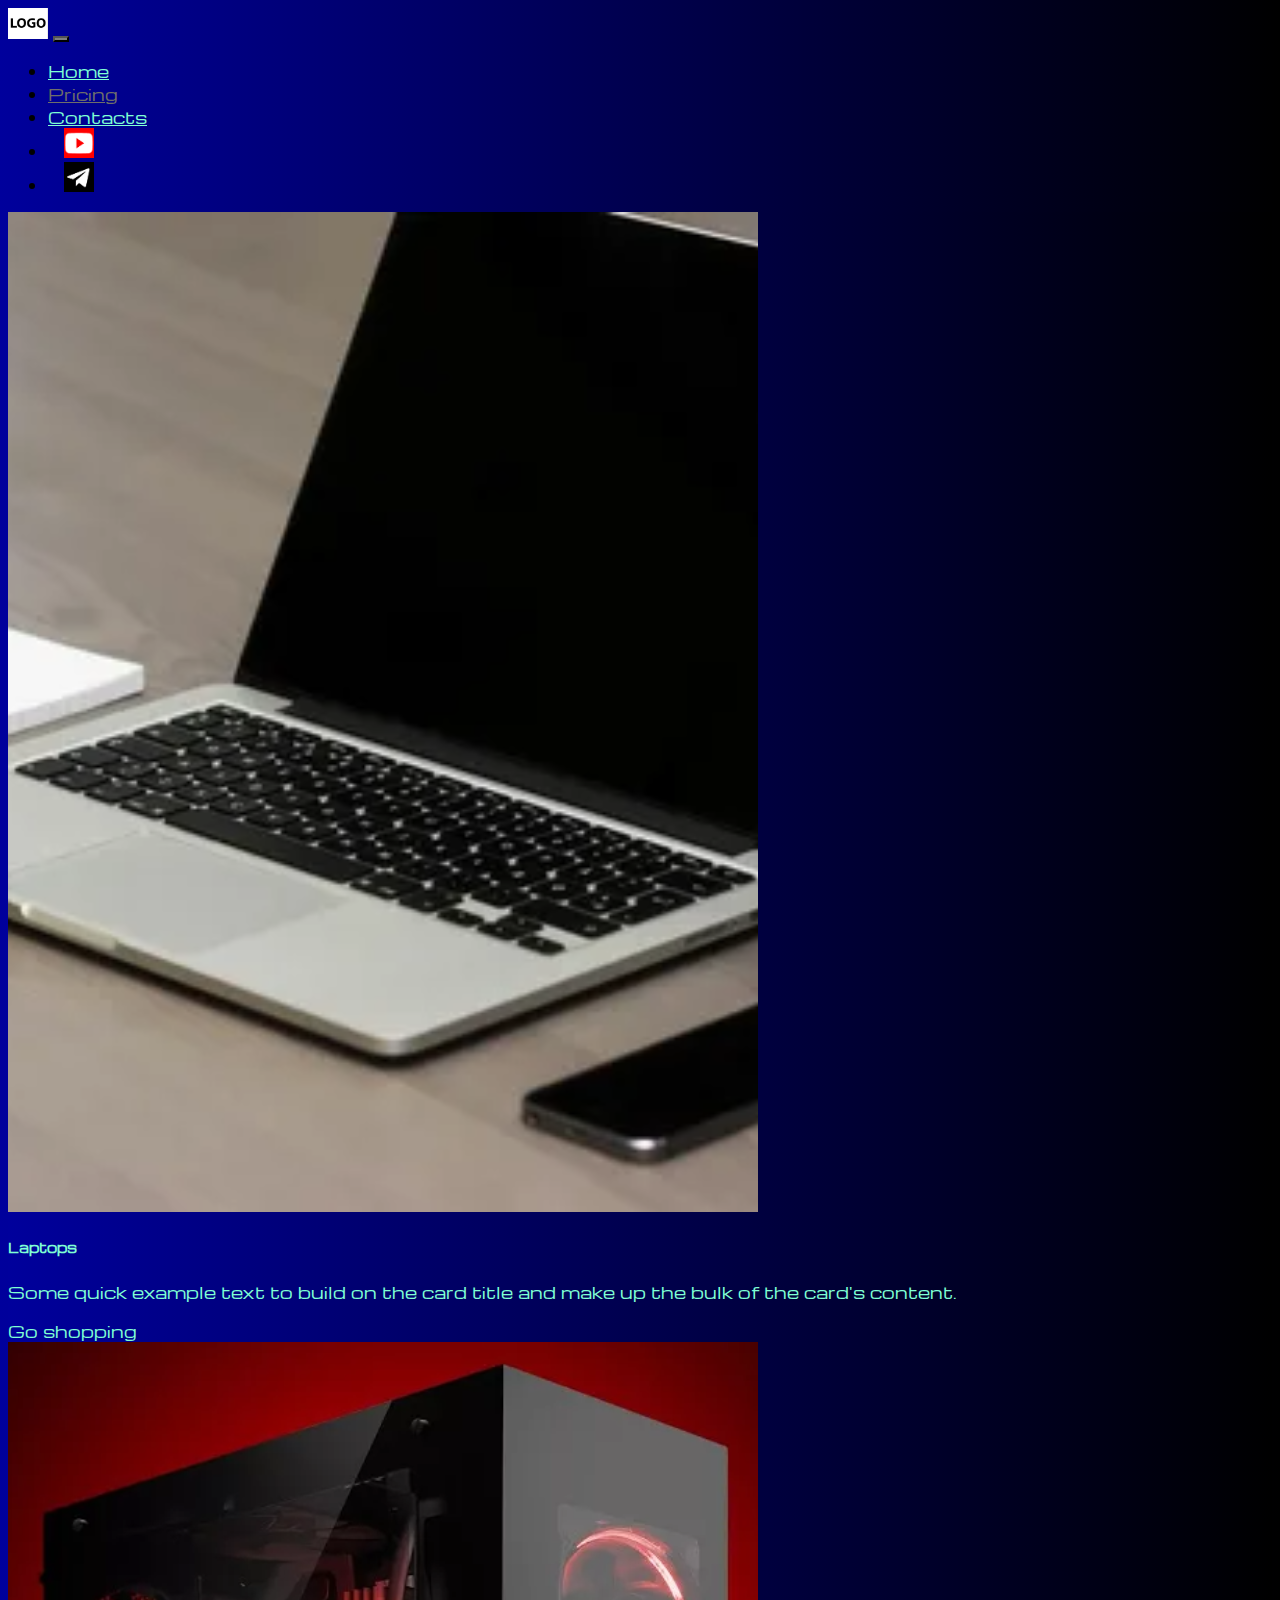
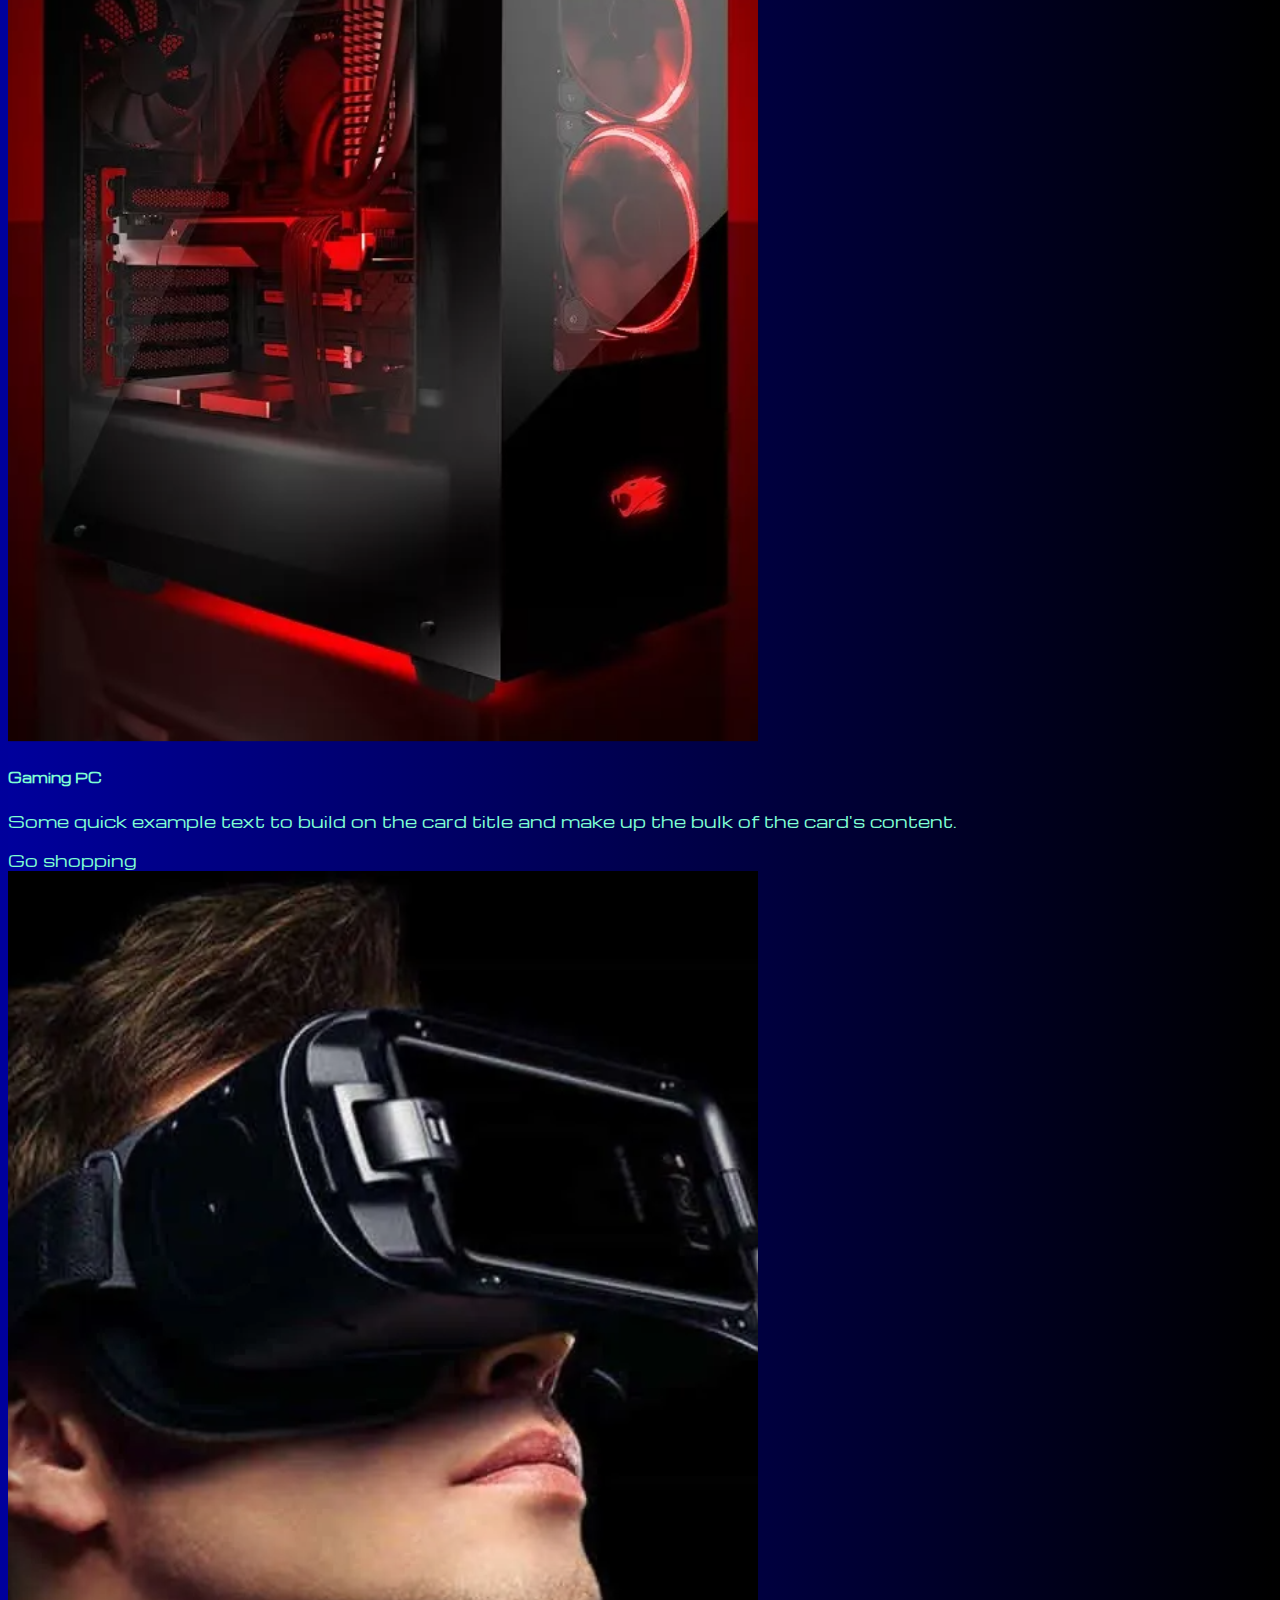
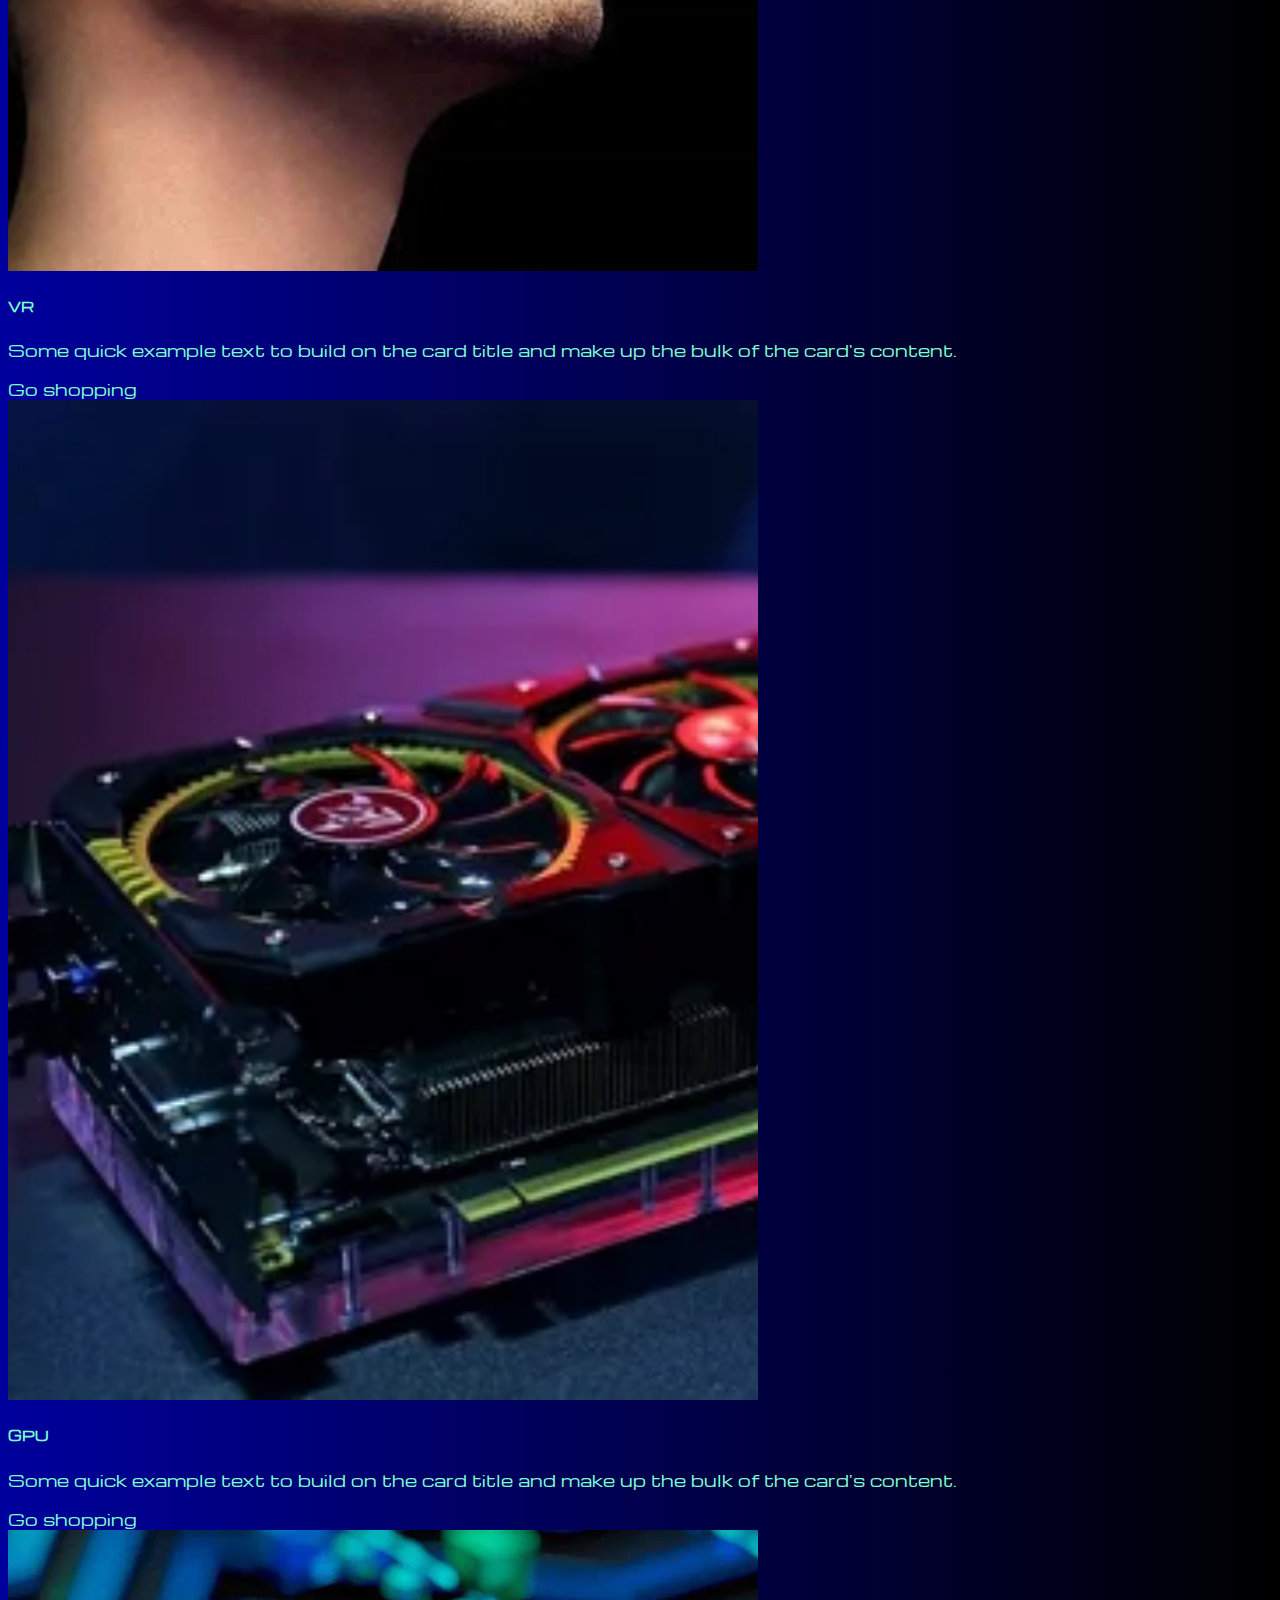
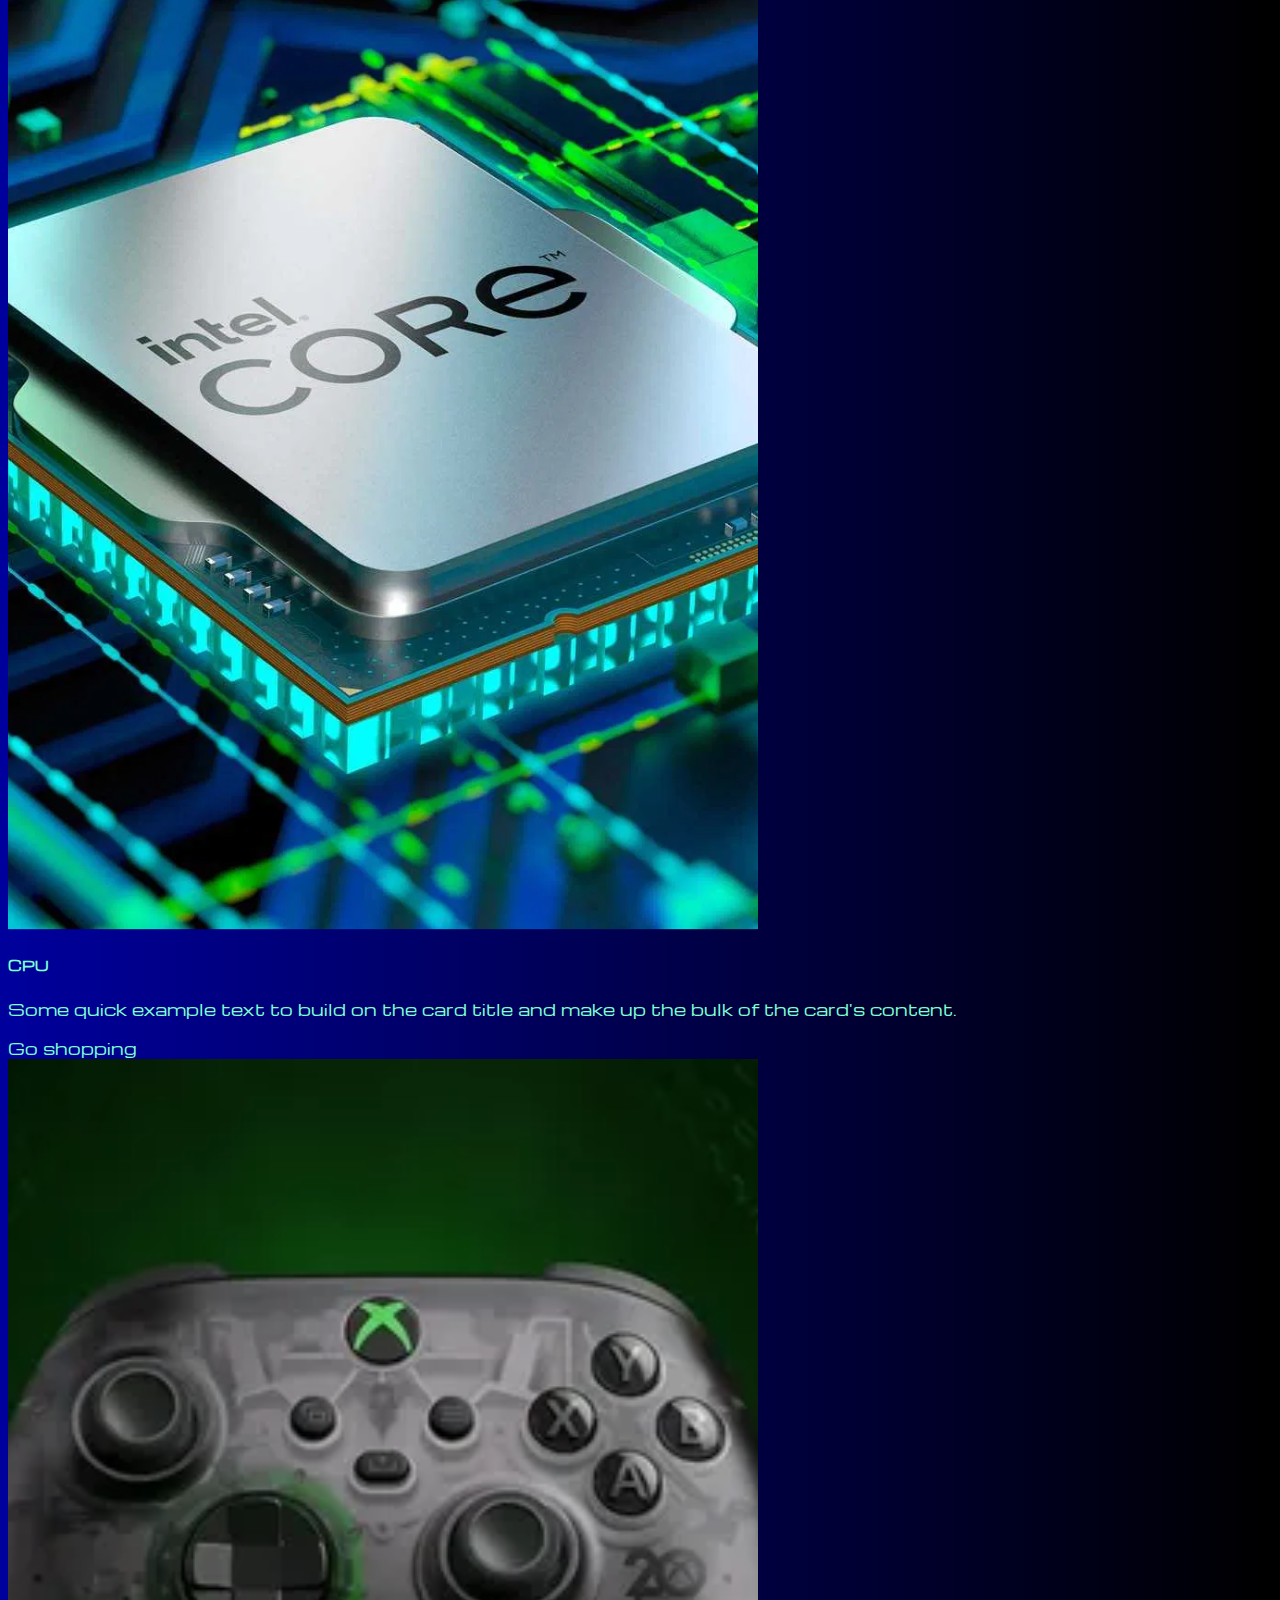
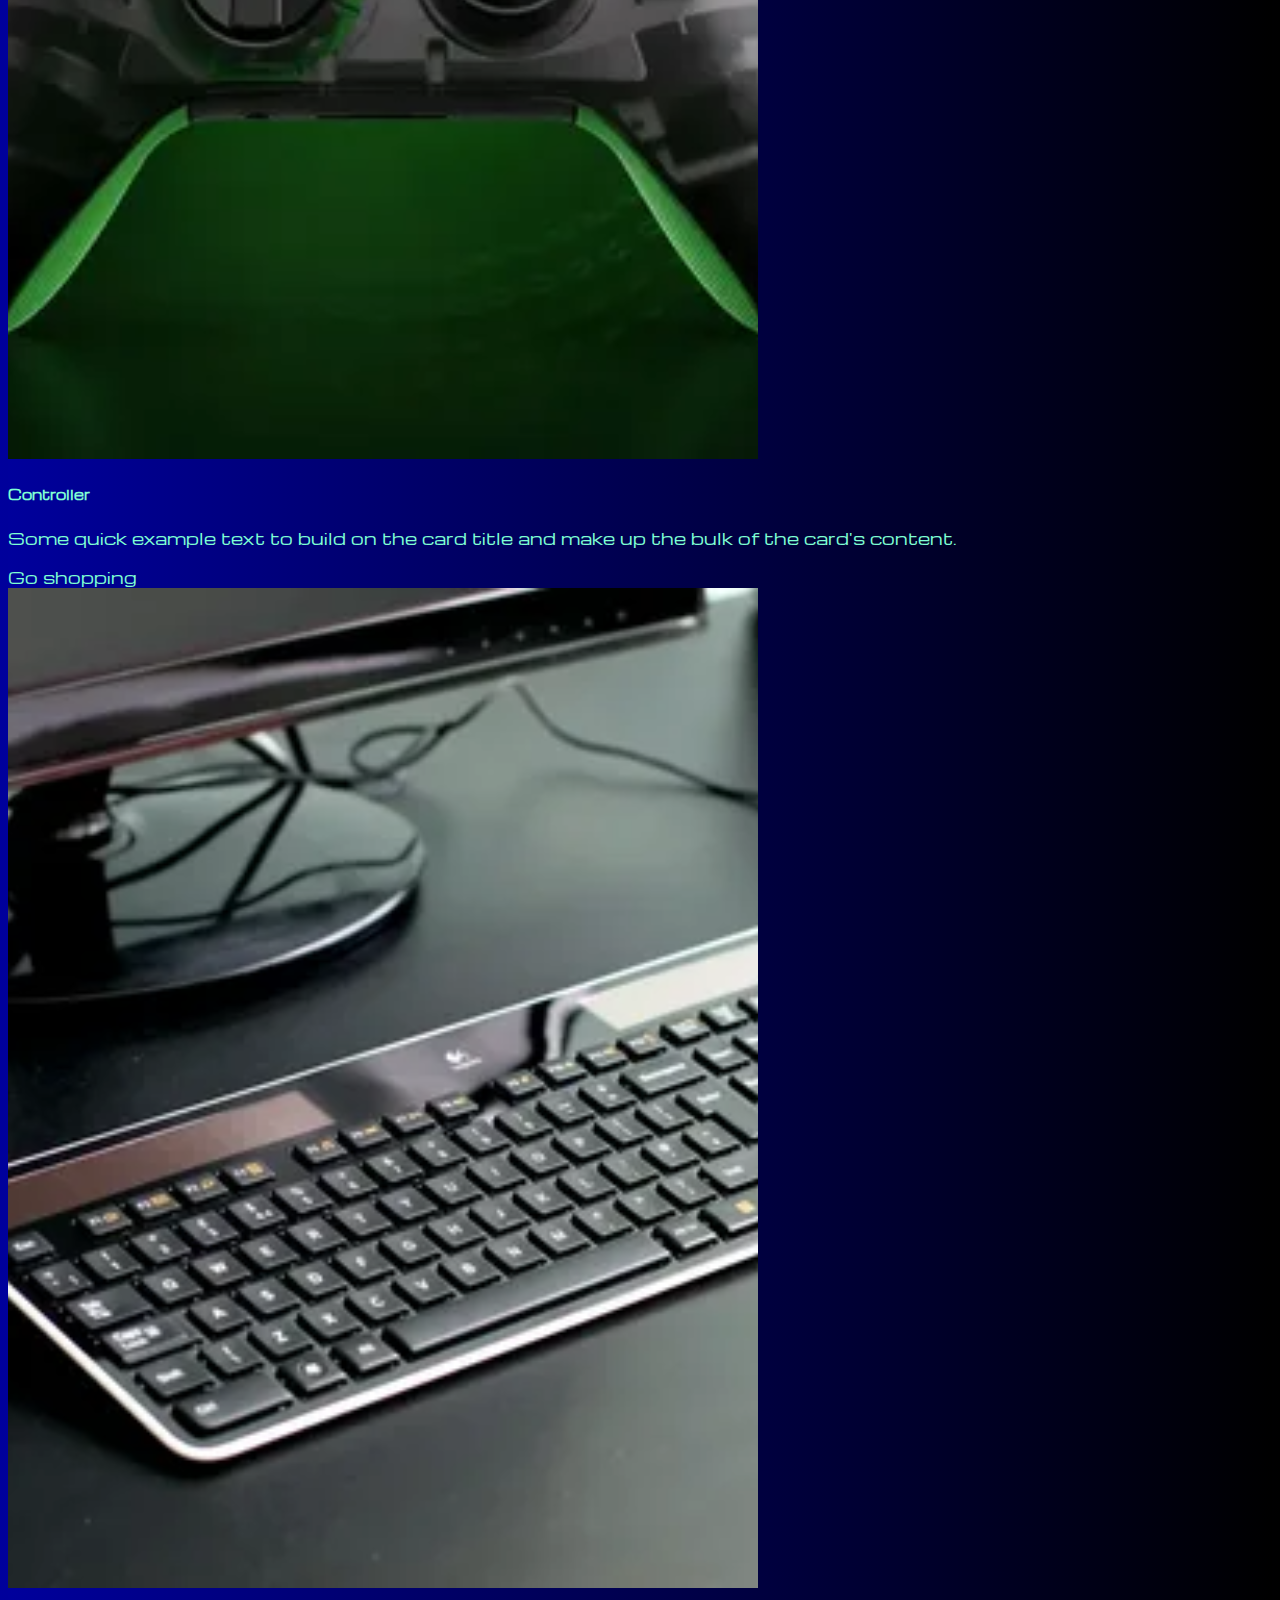
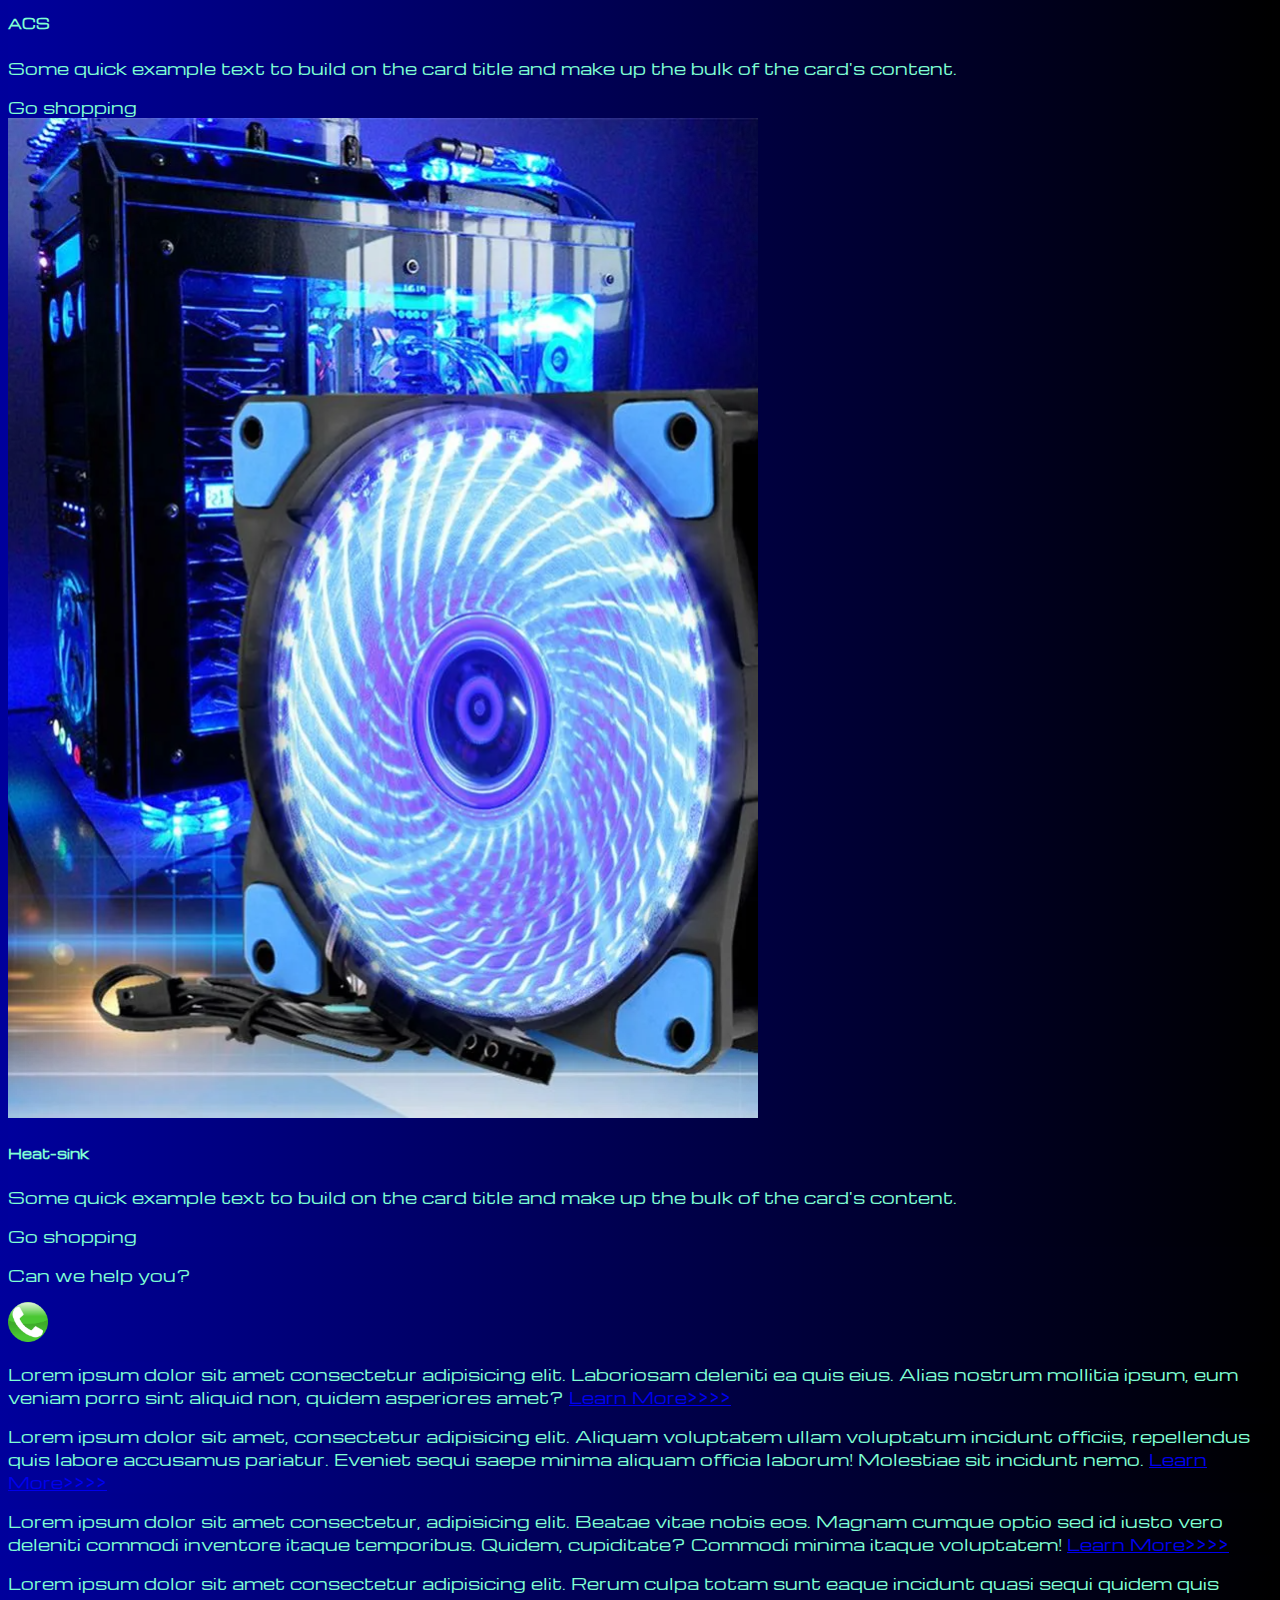
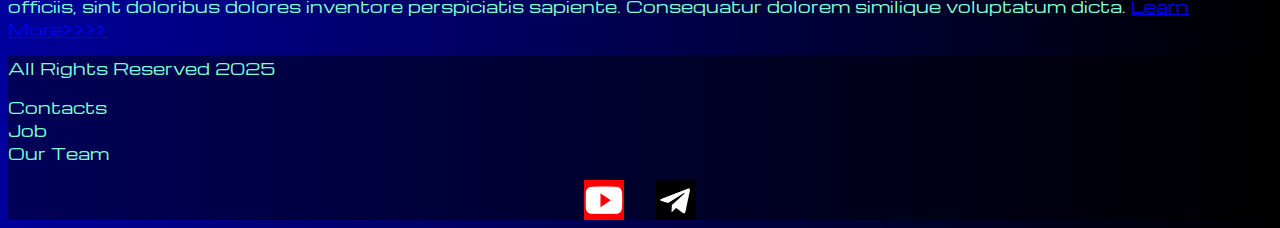
<file: pricing.html>
<!DOCTYPE html>
<html lang="en">

<head>
  <meta charset="UTF-8">
  <meta name="viewport" content="width=device-width, initial-scale=1.0">
  <link href="https://cdn.jsdelivr.net/npm/bootstrap@5.2.3/dist/css/bootstrap.min.css" rel="stylesheet"
    integrity="sha384-rbsA2VBKQhggwzxH7pPCaAqO46MgnOM80zW1RWuH61DGLwZJEdK2Kadq2F9CUG65" crossorigin="anonymous">
  <link rel="stylesheet" href="source/styles/mycss.css">

  <link rel="apple-touch-icon" sizes="180x180" href="source/files/favicon_io//apple-touch-icon.png">
<link rel="icon" type="image/png" sizes="32x32" href="source/files/favicon_io//favicon-32x32.png">
<link rel="icon" type="image/png" sizes="16x16" href="source/files/favicon_io//favicon-16x16.png">
<link rel="manifest" href="/site.webmanifest">

  <title>Hit</title>
</head>

<body>
  <header>
    <header>
      <nav class="navbar navbar-expand-lg bg-dark">
        <div class="container-fluid">
          <a class="navbar-brand" href="/"><img src="source/files/logo.jpg" alt="..."></a>
          <button class="navbar-toggler" type="button" data-bs-toggle="collapse" data-bs-target="#navbarNav"
            aria-controls="navbarNav" aria-expanded="false" aria-label="Toggle navigation">
            <span class="navbar-toggler-icon"></span>
          </button>
          <div class="collapse navbar-collapse" id="navbarNav">
            <ul class="navbar-nav">
              <li class="nav-item">
                <a class="nav-link" aria-current="page" href="/">Home</a>
              </li>
              <li class="nav-item">
                <a class="nav-link active" href="pricing.html">Pricing</a>
              </li>
              <li class="nav-item">
                <a class="nav-link" href="pricing.html">Contacts</a>
              </li>
              <li class="nav-item">
                <a class="nav-link" href="pricing.html">
                  <img style="width: 30px; margin-inline: 1em;" src="source/files/yt.png" alt="...">
                </a>
              </li>
              <li class="nav-item">
                <a class="nav-link" href="pricing.html">
                  <img style="width: 30px; margin-inline: 1em;" src="source/files/tg.png" alt="...">
                </a>
              </li>
            </ul>
          </div>
        </div>
      </nav>
    </header>

    <section>
      <div class="container-fluid mt-4">
        <div class="row">

          <div class="col-lg-1">
          </div>

          <div class="col-lg-8 col-md-12">
            <div class="row">
              <!-- 1-Я Карта -->
              <div class="col-lg-4 col-md-6 mt-4">
                <div class="card">
                  <a href="#"><img src="source/images/laptop.png" class="card-img-top" alt="Laptop"></a>
                  <div class="card-body">
                    <h5 class="card-title"><a href="#">Laptops</a></h5>
                    <p class="card-text"><a href="#">
                      Some quick example text to build on the card title and make up the bulk of the
                        card's content.
                    </a></p>
                    <a href="#" class="btn btn-primary">Go shopping</a>
                  </div>
                </div>
              </div>
              <!-- 2-Я Карта -->
              <div class="col-lg-4 col-md-6 mt-4">
                <div class="card">
                  <img src="source/images/PCC.png" class="card-img-top" alt="Gaming PC">
                  <div class="card-body">
                    <h5 class="card-title">Gaming PC</h5>
                    <p class="card-text">Some quick example text to build on the card title and make up the bulk of the
                      card's content.</p>
                    <a href="#" class="btn btn-primary">Go shopping</a>
                  </div>
                </div>
              </div>
              <!-- 3-Я Карта -->
              <div class="col-lg-4 col-md-6 mt-4">
                <div class="card">
                  <img src="source/images/vr.png" class="card-img-top" alt="VR">
                  <div class="card-body">
                    <h5 class="card-title">VR</h5>
                    <p class="card-text">Some quick example text to build on the card title and make up the bulk of the
                      card's content.</p>
                    <a href="#" class="btn btn-primary">Go shopping</a>
                  </div>
                </div>
              </div>
              <!-- 4-Я Карта -->
              <div class="col-lg-4 col-md-6 mt-4">
                <div class="card">
                  <img src="source/images/gpu.png" class="card-img-top" alt="GPU">
                  <div class="card-body">
                    <h5 class="card-title">GPU</h5>
                    <p class="card-text">Some quick example text to build on the card title and make up the bulk of the
                      card's content.</p>
                    <a href="#" class="btn btn-primary">Go shopping</a>
                  </div>
                </div>
              </div>
              <!-- 5-Я Карта -->
              <div class="col-lg-4 col-md-6 mt-4">
                <div class="card">
                  <img src="source/images/cpu.png" class="card-img-top" alt="CPU">
                  <div class="card-body">
                    <h5 class="card-title">CPU</h5>
                    <p class="card-text">Some quick example text to build on the card title and make up the bulk of the
                      card's content.</p>
                    <a href="#" class="btn btn-primary">Go shopping</a>
                  </div>
                </div>
              </div>
              <!-- 6-Я Карта -->
              <div class="col-lg-4 col-md-6 mt-4">
                <div class="card">
                  <img src="source/images/controller.png" class="card-img-top" alt="Controller">
                  <div class="card-body">
                    <h5 class="card-title">Controller</h5>
                    <p class="card-text">Some quick example text to build on the card title and make up the bulk of the
                      card's content.</p>
                    <a href="#" class="btn btn-primary">Go shopping</a>
                  </div>
                </div>
              </div>
              <!-- 7-Я Карта -->
              <div class="col-lg-4 col-md-6 mt-4">
                <div class="card">
                  <img src="source/images/key.png" class="card-img-top" alt="ACS">
                  <div class="card-body">
                    <h5 class="card-title">ACS</h5>
                    <p class="card-text">Some quick example text to build on the card title and make up the bulk of the
                      card's content.</p>
                    <a href="#" class="btn btn-primary">Go shopping</a>
                  </div>
                </div>
              </div>
              <!-- 8-Я Карта -->
              <div class="col-lg-4 col-md-6 mt-4">
                <div class="card">
                  <img src="source/images/culer.png" class="card-img-top" alt="Heat-sink">
                  <div class="card-body">
                    <h5 class="card-title">Heat-sink</h5>
                    <p class="card-text">Some quick example text to build on the card title and make up the bulk of the
                      card's content.</p>
                    <a href="#" class="btn btn-primary">Go shopping</a>
                  </div>
                </div>
              </div>

            </div>

            <div class="col-lg-12 col-md-12 text-center mt-4">
              <p>Can we help you?</p>
            </div>
            <div class="col-lg-12 col-md-12 text-center">
          <img class="call-anim" style="width: 40px;" src="source/files/phone.png" alt="...">
            </div>
          </div>

          <div class="col-lg-3 col-md-12">
            <div class="row px-2">
              <div class="col-lg-12 sidebar my-4">
                <p>Lorem ipsum dolor sit amet consectetur adipisicing elit. Laboriosam deleniti ea quis eius. Alias nostrum mollitia ipsum, eum veniam porro sint aliquid non, quidem asperiores amet? <a href="#">Learn More>>>></a></p>
              </div>

              <div class="col-lg-12 sidebar my-4">
                <p>Lorem ipsum dolor sit amet, consectetur adipisicing elit. Aliquam voluptatem ullam voluptatum incidunt officiis, repellendus quis labore accusamus pariatur. Eveniet sequi saepe minima aliquam officia laborum! Molestiae sit incidunt nemo. <a href="#">Learn More>>>></a></p>
              </div>

              <div class="col-lg-12 sidebar my-4">
                <p>Lorem ipsum dolor sit amet consectetur, adipisicing elit. Beatae vitae nobis eos. Magnam cumque optio sed id iusto vero deleniti commodi inventore itaque temporibus. Quidem, cupiditate? Commodi minima itaque voluptatem! <a href="#">Learn More>>>></a></p>
              </div>
              
              <div class="col-lg-12 sidebar my-4">
                <p>Lorem ipsum dolor sit amet consectetur adipisicing elit. Rerum culpa totam sunt eaque incidunt quasi sequi quidem quis officiis, sint doloribus dolores inventore perspiciatis sapiente. Consequatur dolorem similique voluptatum dicta. <a href="#">Learn More>>>></a></p>
              </div>

            </div>
          </div>

        </div>


      </div>
    </section>

    <footer class="mt-4">
        <div class="container-fluid">
          <div class="row">
            <div class="col-lg-4 col-md-12 footer-text text-center">
              <p>All Rights Reserved 2025</p>
            </div>
            <div class="col-lg-4 col-md-12 footer-text text-center">
              <p>Contacts<br>Job<br>Our Team</p>
            </div>
            <div class="col-lg-4 col-md-12 media-links">
              <img style="width: 40px; margin-inline: 1em;" src="source/files/yt.png" alt="...">
              <img style="width: 40px; margin-inline: 1em;" src="source/files/tg.png" alt="...">
            </div>
          </div>
        </div>
    </footer>

    <script src="https://cdn.jsdelivr.net/npm/bootstrap@5.2.3/dist/js/bootstrap.bundle.min.js"
      integrity="sha384-kenU1KFdBIe4zVF0s0G1M5b4hcpxyD9F7jL+jjXkk+Q2h455rYXK/7HAuoJl+0I4"
      crossorigin="anonymous"></script>
</body>

</html>
</file>
<file: source/styles/mycss.css>
@import url('https://fonts.googleapis.com/css?family=Michroma&display=swap');


body {
    font-family: Michroma, serif;
    background: linear-gradient(90deg, #00009c 0%, #000000 100%);
}

p {
    color: aquamarine;
}

.nav-link {
    color: aquamarine;
}

.navbar-nav .nav-link.active {
    color: rgb(111, 111, 106);

}

.navbar-brand img {
    width: 40px;
}

.navbar-toggler {
    background-color: gray;
}

.sidebar {
    color: aquamarine;
    background: linear-gradient(90deg, #00009c 0%, #000000 100%);
}

.card {
    background: linear-gradient(90deg, #00009c 0%, #000000 100%);
    color: aquamarine;
}

.card a {
    text-decoration: none;
    color: aquamarine;
}


.slide-text,
.footer-text {
    color: aquamarine;
    margin: auto auto;
}

footer,
.btn-outline-primary {
    background: linear-gradient(90deg, #000058 0%, #000000 100%);
}

.media-links {
    display: flex;
    justify-content: center;
    align-items: center;

}


.call-anim {
    animation: myAnim 2s ease 0s infinite normal forwards;
}

@keyframes myAnim {
	0%,
	100% {
		transform: translateX(0%);
		transform-origin: 50% 50%;
	}

	15% {
		transform: translateX(-30px) rotate(-6deg);
	}

	30% {
		transform: translateX(15px) rotate(6deg);
	}

	45% {
		transform: translateX(-15px) rotate(-3.6deg);
	}

	60% {
		transform: translateX(9px) rotate(2.4deg);
	}

	75% {
		transform: translateX(-6px) rotate(-1.2deg);
	}
}






@media (max-width: 755px) {
    .carousel-indicators {
        display: none;
    }
}
</file>
